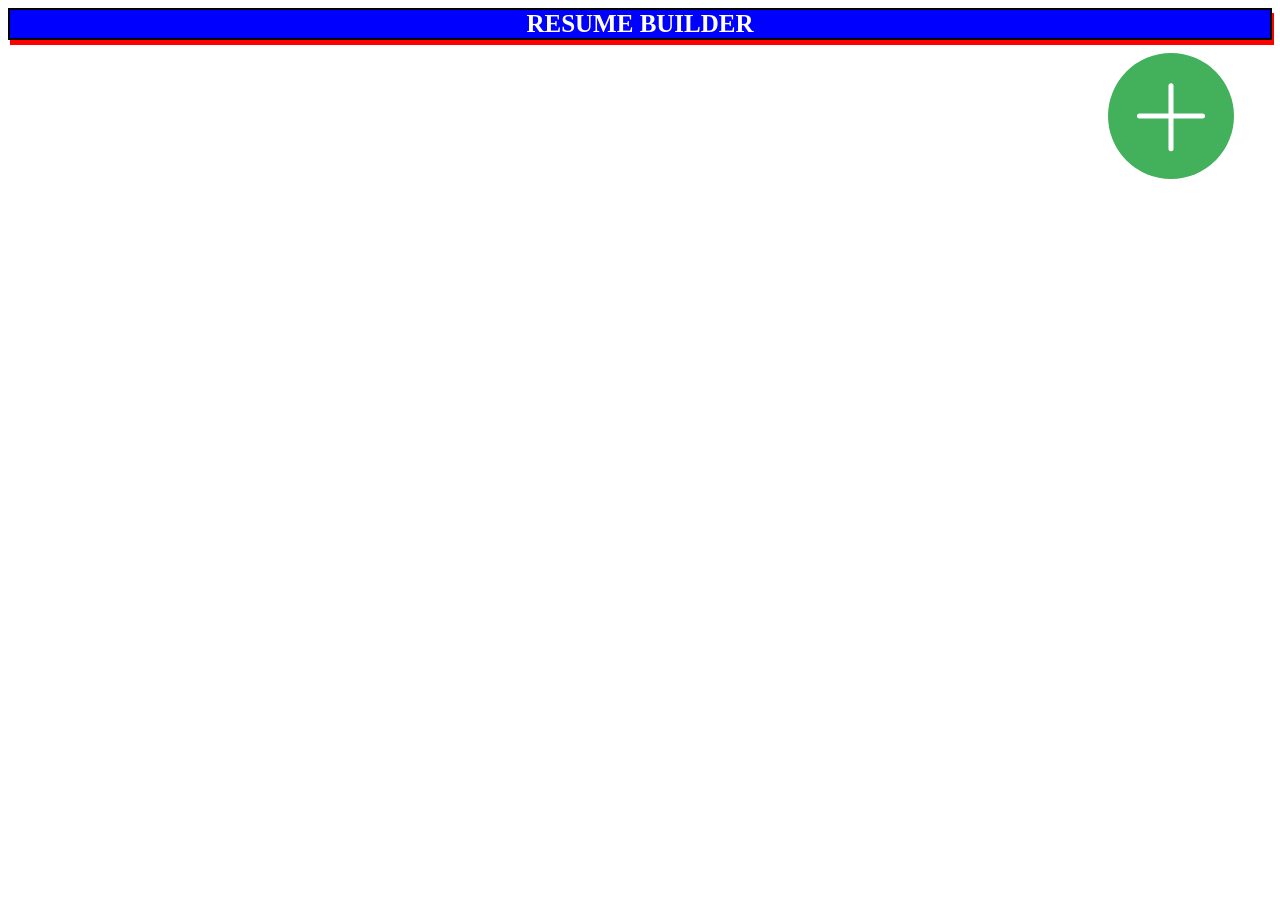
<file: index.html>
<!DOCTYPE html>
<html lang="en" dir="ltr">
  <head>
    <meta charset="utf-8">
    <link rel="stylesheet" href="css/index.css">
    <link rel="apple-touch-icon" sizes="57x57" href="./icons/apple-icon-57x57.png">
<link rel="apple-touch-icon" sizes="60x60" href="./icons/apple-icon-60x60.png">
<link rel="apple-touch-icon" sizes="72x72" href="./icons/apple-icon-72x72.png">
<link rel="apple-touch-icon" sizes="76x76" href="./icons/apple-icon-76x76.png">
<link rel="apple-touch-icon" sizes="114x114" href="./icons/apple-icon-114x114.png">
<link rel="apple-touch-icon" sizes="120x120" href="./icons/apple-icon-120x120.png">
<link rel="apple-touch-icon" sizes="144x144" href="./icons/apple-icon-144x144.png">
<link rel="apple-touch-icon" sizes="152x152" href="./icons/apple-icon-152x152.png">
<link rel="apple-touch-icon" sizes="180x180" href="./icons/apple-icon-180x180.png">
<link rel="icon" type="image/png" sizes="192x192"  href="./icons/android-icon-192x192.png">
<link rel="icon" type="image/png" sizes="32x32" href="./icons/favicon-32x32.png">
<link rel="icon" type="image/png" sizes="96x96" href="./icons/favicon-96x96.png">
<link rel="icon" type="image/png" sizes="16x16" href="./icons/favicon-16x16.png">
<link rel="manifest" href="./icons/manifest.json">
<meta name="msapplication-TileColor" content="#ffffff">
<meta name="msapplication-TileImage" content="/ms-icon-144x144.png">
<meta name="theme-color" content="#ffffff">
    <title></title>
  </head>
  <body>
    <header>
      RESUME BUILDER
      </header>
    <a href="form.html"><img src ="images/plus.svg" alt="add anchor tag"></a>
    <div class="parent">

    </div>
  </body>
  <script type="text/javascript" src="js/get.js">

  </script>
<script type="text/javascript">
 if('serviceWorker' in navigator){
   navigator.serviceWorker.register("serviceworker.js")
   .then(function (register){
     console.log("service Worker is registered.");
   }).catch(function (error){
     console.log("service worker is not registered");
});
 }
</script>
</html>
</file>
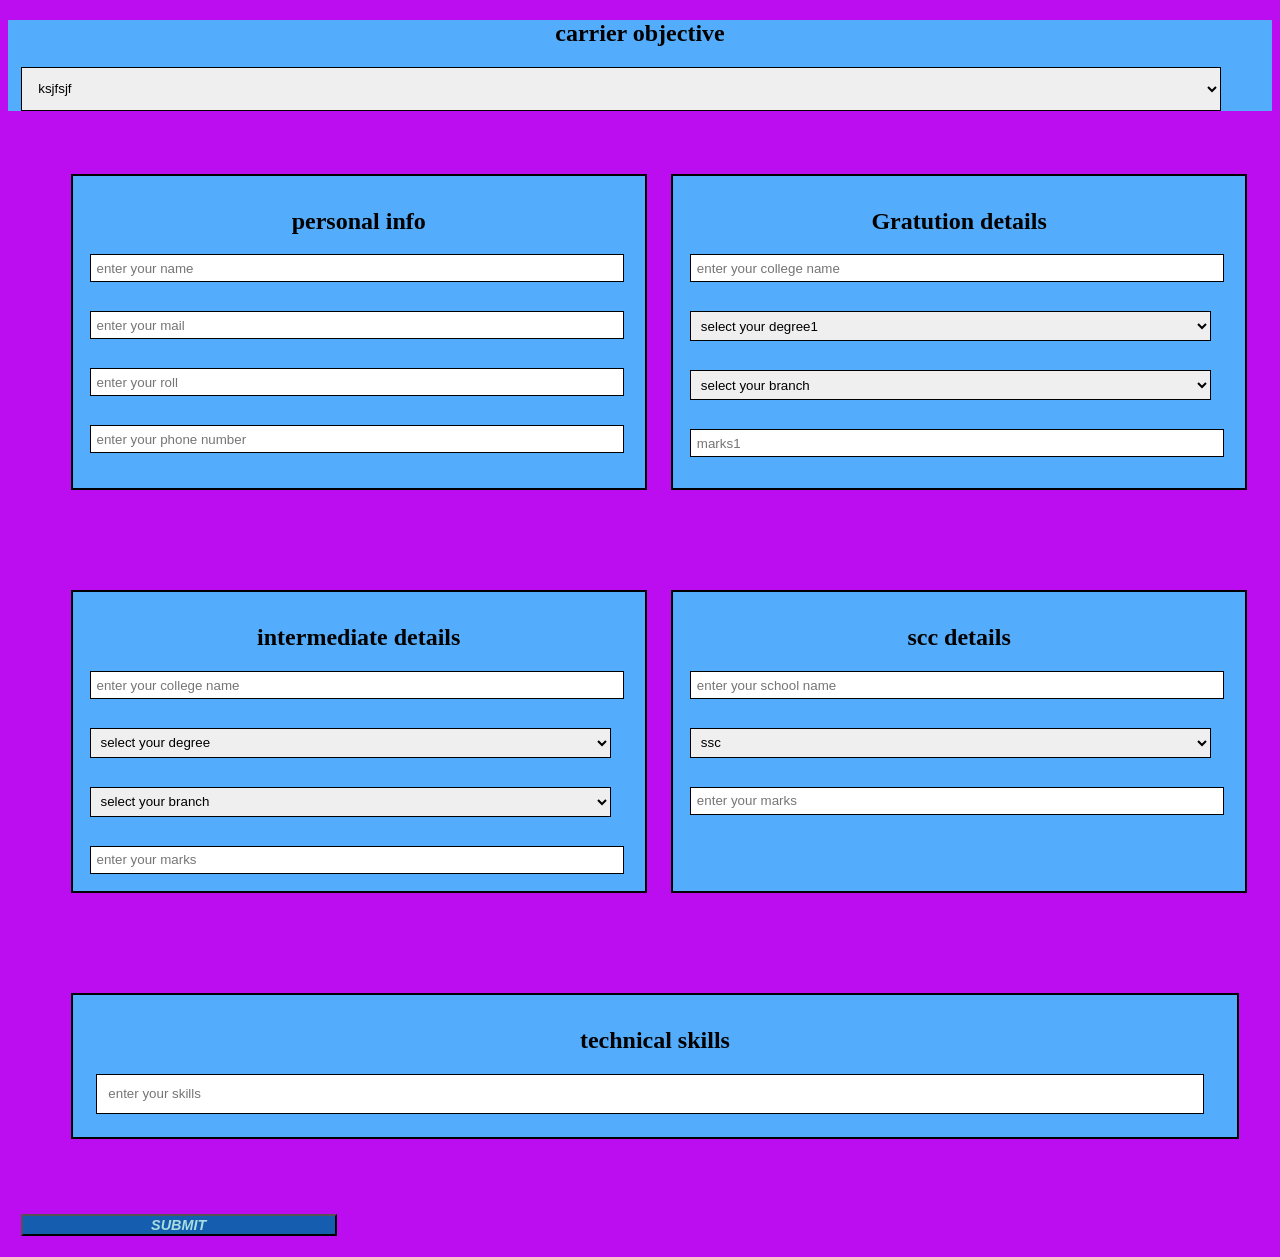
<file: form.html>
<!DOCTYPE html>
<html lang="en" dir="ltr">
  <head>
    <meta charset="utf-8">
    <title></title>
    <link rel="stylesheet" href="css/style.css">
  </head>
  <body>
    <div class="carrier">
    <section>
    <h2>carrier objective</h2>
    <select id="carrier">
      <option>ksjfsjf</option>
      <option>gsdfg</option>
      <option>dgfsd</option>
    </select>
  </section>
</div>
  <div class="main">
    <section class="division">
      <h2>personal info</h2>
      <input type="text" name="name" id="name" placeholder="enter your name"><br>
      <input type="email" name="email" id="email" placeholder="enter your mail"><br>
      <input type="text" name="role" id="role" placeholder="enter your roll"><br>
      <input type="number" name="mobile" id="mobile" placeholder="enter your phone number"><br>
    </section>
  <section class="division">
  <h2>Gratution details</h2>
  <input type="text" name="college1" id="college1" placeholder="enter your college name"><br>
  <select name ="degree1" id="degree1"><br>
    <option>select your degree1</option>
    <option>btech</option>
    <option>b.sc</option>
    <option>m.sc</option>
  </select><br>
  <select name="branch1" id="branch1">
    <option>select your branch</option>
    <option>ece</option>
    <option>mech</option>
    <option>eee</option>
  </select><br>
  <input type="text" name="marks1" id="marks1" placeholder="marks1">
</section>
</div>
<div class="main">
  <section class"division">
    <h2>intermediate details</h2>
    <input type="text" name="college2" id="college2" placeholder="enter your college name"><br>
    <select name="degree2" id="degree2"><br>
      <option>select your degree</option>
      <option>diploma</option>
      <option>intermediate</option>
    </select><br>
        <select name="branch2" id="branch2">
          <option>select your branch</option>
          <option>mpc</option>
          <option>bipc</option>
        </select><br>
        <input type="text" name"marks2" id="marks2" placeholder="enter your marks">
      </section>
      <section class"division">
        <h2>scc details</h2>
        <input type="text" name="college3" id="college3" placeholder="enter your school name"><br>
        <select name="degree3" id="degree3">
          <option>ssc</option>
          <option>cbse</option>
        </select><br>
        <input type="text" name="marks3" id="marks3" placeholder="enter your marks">
      </section>
      </div>
      <div class="main">
        <section class="division">
          <h2>technical skills</h2>
          <input type="text" name="skills" id="skills" placeholder="enter your skills">
        </section>
      </div>
    <button type="button" name="buttton" onclick="addData()">SUBMIT</button>
  </body>
  <script type="text/javascript" src="js/store.js">


  </script>
</html>
</file>
<file: css/index.css>
header{
  background: blue;
  color:white;
  text-align: center;
  margin:1%
  padding:2%;
  font-size: 25px;
  font-weight:600;
  border: 2px solid black;
  box-shadow: 2px 5px red;
}
a img{
display: block;
margin:1% 3% 0 auto;
  width:10%;
  height:10%;

}
.child{
  margin:1%;
  padding:3%;
  width:20%;
  font-size:10px;
  text-align: center;
  border: 1px solid black;

}
.child img{
  width:40;
  height:40;
  background-image: url("/images/marvell.jpg");
}
.parent{
  display:flex;
  background-image: url("/images/bkg.jpg");
}
</file>
<file: css/style.css>
body{
  background: #bb0df0;
}
.main{
  display :flex;
  margin:2%;
  padding: 2%;
  width: 95%;
}
.division{
  width: 40%;
}
.main section{
  width:95%;
  border: 2px solid black;
  margin: 1%;
  padding: 1%

}
section{
  background: #54adfc;
  text-align: center;
}
input,select{
  width:95%;
  margin:1%;
  padding:1%;
  display:block;
  border:1px solid black;

}
button{
  text-align: center;
  width:25%;
  background: #145daf;
  color:#add;
  margin:1%;
  font-size: 90%;
  font-style:oblique;
  font-weight:bold;
}
</file>
